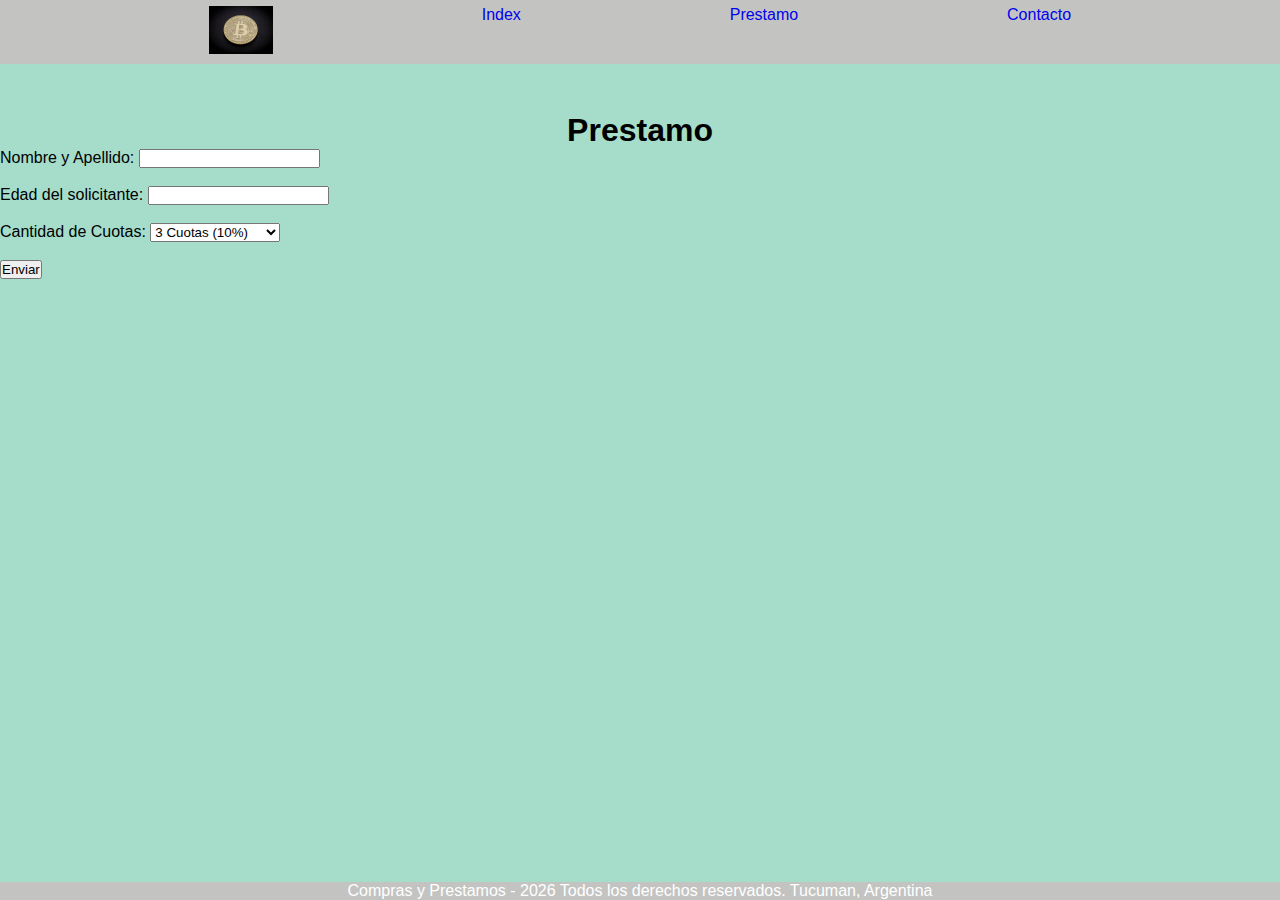
<file: prestamo.html>
<!DOCTYPE html>
<html lang="es-AR">
<head>
    <meta charset="UTF-8">
    <meta name="viewport" content="width=device-width, initial-scale=1.0">
    <link rel="icon" href="img/ico.png" type="">
    <link rel="stylesheet" href="css/style.css">
    <title>Viajes y Prestamos</title>
</head>
<header id="header"></header>
<body id="body">
    <h1 id="titulo">Prestamo</h1>
<form id="solicitudForm">
        <label for="nombre">Nombre y Apellido:</label>
        <input type="text" id="nombre" name="nombre" required><br><br>

        <label for="edad">Edad del solicitante:</label>
        <input type="number" id="edad" name="edad" required><br><br>

        <label for="cuotas">Cantidad de Cuotas:</label>
        <select id="cuotas" name="cuotas" required>
            <option value="3">3 Cuotas (10%)</option>
            <option value="6">6 Cuotas (30%)</option>
            <option value="9">9 Cuotas (50%)</option>
            <option value="12">12 Cuotas (100%)</option>
        </select><br><br>
        <button type="submit">Enviar</button>
    </form>
    <div id="resultado"></div>
    <footer></footer>
    <script src="js/navegacion.js"></script>
    <script src="js/prestamo.js"></script>
</body>
</html>
</file>
<file: css/style.css>
*{
    margin: 0;
    padding: 0;
    box-sizing: border-box;
    font-family: 'Lucida Sans', 'Lucida Sans Regular', 'Lucida Grande', 'Lucida Sans Unicode', Geneva, Verdana, sans-serif;
}

.navbar nav {
    height: 4rem;
    display: flex;
    flex-direction: column;
    justify-content: center;
    width: 100%;
}

.navbar nav ul {
    display: flex;
    justify-content: space-evenly;
}

a {
    text-decoration: none;
}

li {
    list-style: none;
}
h1{
    text-align: center;
    margin-top: 3rem;
}
.mainContact {
    display: flex;
    flex-direction: column;
    align-items: center;
}

.mainContact form {
    display: flex;
    flex-direction: column;
    align-items: center;
    width: 600px;
    gap: 1rem;
    padding: 2rem;
}

.mainContact form>* {
    min-width: calc(100% - 1rem);
    height: 2rem;
    font-size: 1.1rem;
}

.mainContact>div>h4 {
    padding: 2rem;
    font-size: 2rem;
    color: rgb(0, 170, 255);
}

body {
    height: 100%;
    background-color: #a5ddca;
    color: black;
    transition: background-color 0.3s, color 0.3s;
}

body.dark-mode {
    background-color: black;
    color: white;
}

footer {
    font-family: "Open Sans";
    background-color: #c3c4c2;
    color: white;
    text-align: center;
    
    position: fixed;
    bottom: 0;
    width: 100%;
}

main {
    width: 100%;
    height: 100%;
}

/* produ cards */
.shop-content {
    display: flex;
    justify-content: space-around;
    flex-wrap: wrap;
    margin-top: 30px;
    margin-left: 80px;
    margin-right: 80px;
}

.card {
    box-shadow: 0 4px 8px 0 rgba(0, 0, 0, 0.926);
    max-width: 300px;
    margin: auto;
    text-align: center;
    font-family: Arial, Helvetica, sans-serif;
}

.card img {
    width: 95%;
    height: 250px;
}

.price {
    color: grey;
    font-size: 22px;
}

.card button {
    border: none;
    outline: 0;
    padding: 12px;
    color: white;
    background-color: #000;
    text-align: center;
    cursor: pointer;
    width: 100%;
    font-size: 18px;
}

.card button:hover {
    opacity: 0.7;
}

.ver-carrito {
    cursor: pointer;
    text-align: right;
}

/* modal content*/
.modal-container {
    width: 80%;
    margin: 0 10%;
    max-height: 88vh;
    color: #fff;
    background-color: #121212;
    display: flex;
    flex-direction: column;
    align-items: center;
    /*top*/
    position: fixed;
    overflow: auto;
    z-index: 9;
    top: 12vh;
    scrollbar-color: none;
}

.modal-container::-webkit-scrollbar {
    display: none;
}

.modal-header {
    display: flex;
    justify-content: space-around;
    background-color: #000;
    color: #fff;
    width: 100%;
}

.modal-header-title {
    justify-self: start;
}

.modal-header-button {
    cursor: pointer;
}

.modal-container > .modal-content {
    display: flex;
    flex-direction: row;
    justify-content: space-around;
    align-items: center;
    width: 70%;
    margin: 10px;
}

.modal-container > div > img {
    height: 120px;
    width: 120px;
}

.total-content {
    font-size: 25px;
    padding: 20px;
    text-align: center;
    padding-top: 20px;
}

/*delete button*/
.delete-product {
    cursor: pointer;
}

/*carrito contador*/
.cantidad-carrito {
    background-color: red;
    color: white;
    border-radius: 50%;
    font-size: 12px;
    padding: 4px;
    top: 170px;
    right: 120px;
    position: absolute;
    display: none;
}

.sumar {
    cursor: pointer;
}

.restar {
    cursor: pointer;
}
</file>
